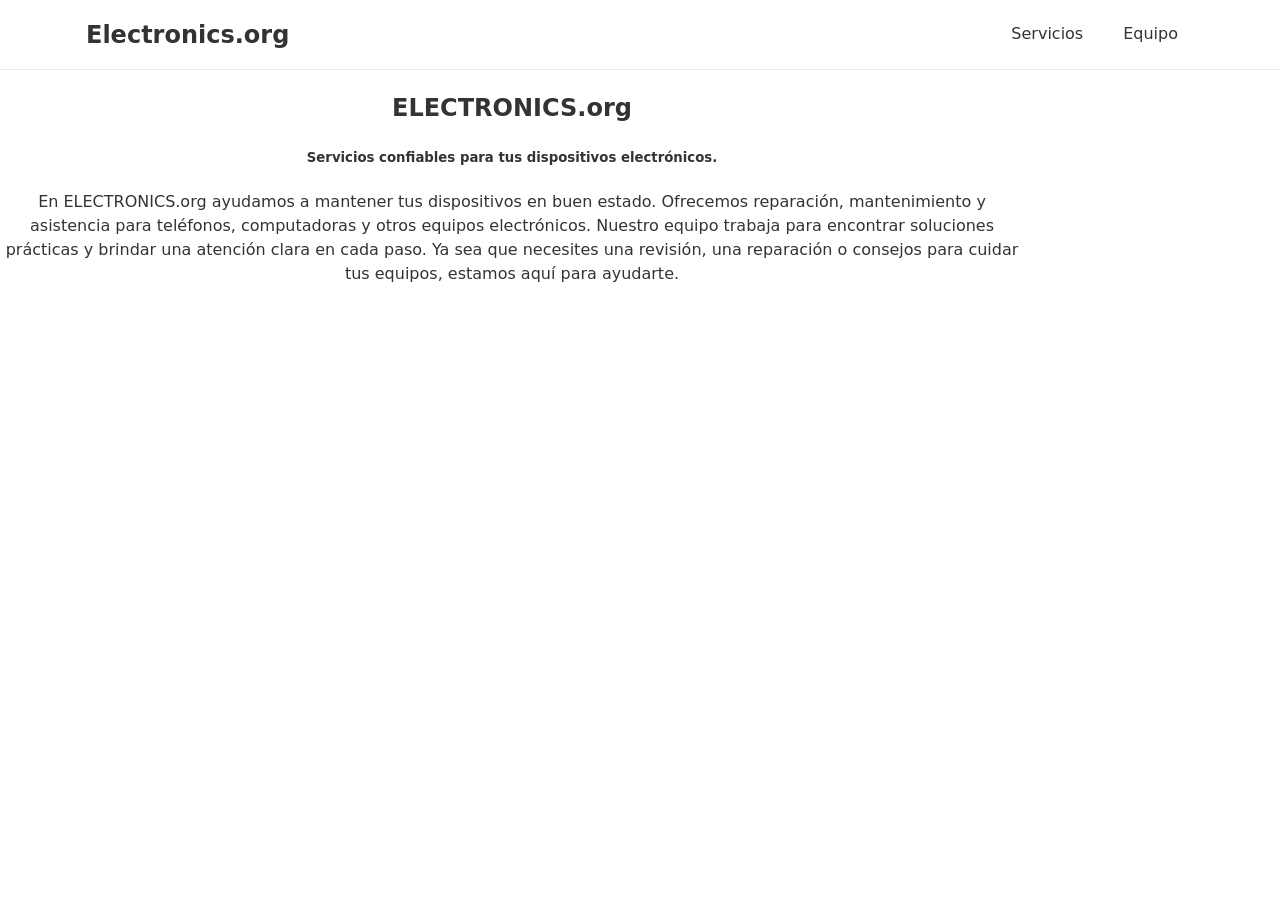
<file: index.html>
<!DOCTYPE html>
<html lang="en">
<head>
    <meta charset="UTF-8">
    <meta name="viewport" content="width=device-width, initial-scale=1.0">
    <title>Electronics.org</title>
    <style>
        /*
        ========================================
        CSS Custom Properties (Variables)
        ========================================
        Using variables makes it easy to customize the navbar's theme.
        */
        :root {
            --color-background: #ffffff; /* White background for a clean look */
            --color-foreground: #f8f9fa; /* A very light grey for subtle distinction if needed */
            --color-text: #333333;       /* Dark grey for readable text, high contrast */
            --color-primary: #007bff;     /* A standard, accessible blue for CTAs */
            --color-primary-hover: #0056b3;/* A darker blue for hover/focus states */
            --color-border-subtle: #e9ecef;/* Subtle border color */
            
            --font-family-sans-serif: system-ui, -apple-system, "Segoe UI", Roboto, "Helvetica Neue", Arial, sans-serif;
            --font-weight-normal: 400;
            --font-weight-bold: 700;

            --navbar-height: 70px;
            --navbar-padding: 1rem;
            --container-width: 1140px;

            --transition-speed: 0.2s;
        }

        /*
        ========================================
        Global Resets & Base Styles
        ========================================
        */
        *,
        *::before,
        *::after {
            box-sizing: border-box;
        }

        body {
            margin: 0;
            font-family: var(--font-family-sans-serif);
            font-size: 1rem;
            font-weight: var(--font-weight-normal);
            line-height: 1.5;
            color: var(--color-text);
            background-color: var(--color-background);
        }
       
        /* Remove default list styles */
        ul {
            list-style: none;
            margin: 0;
            padding: 0;
        }

        /* Basic link styling */
        a {
            text-decoration: none;
            color: var(--color-text);
        }

        /*
        ========================================
        Main Navbar Structure
        ========================================
        */
        .navbar {
            height: var(--navbar-height);
            display: flex;
            align-items: center;
            border-bottom: 1px solid var(--color-border-subtle);
        }

        .navbar__container {
            display: flex;
            justify-content: space-between;
            align-items: center;
            width: 100%;
            max-width: var(--container-width);
            margin: 0 auto;
            padding: 0 var(--navbar-padding);
        }
        
        .navbar__brand {
            font-size: 1.5rem;
            font-weight: var(--font-weight-bold);
        }

        /*
        ========================================
        Mobile Menu & Hamburger Toggle
        ========================================
        This is the mobile-first approach.
        */
        .navbar__toggle {
            display: block; /* Shown on mobile */
            padding: 0.5rem;
            border: none;
            background: transparent;
            cursor: pointer;
            z-index: 1001; /* Ensure it's on top of menu */
        }

        /* Hamburger icon lines */
        .navbar__toggle .bar {
            display: block;
            width: 25px;
            height: 3px;
            margin: 5px auto;
            background-color: var(--color-text);
            transition: all var(--transition-speed) ease-in-out;
        }
        
        /* Hamburger animation to 'X' when active */
        .navbar__toggle.is-active .bar:nth-child(2) {
            opacity: 0;
        }
        .navbar__toggle.is-active .bar:nth-child(1) {
            transform: translateY(8px) rotate(45deg);
        }
        .navbar__toggle.is-active .bar:nth-child(3) {
            transform: translateY(-8px) rotate(-45deg);
        }
        
        .navbar__menu {
            display: none; /* Hidden by default on mobile */
            flex-direction: column;
            width: 100%;
            position: absolute;
            top: var(--navbar-height);
            left: 0;
            background-color: var(--color-background);
            border-bottom: 1px solid var(--color-border-subtle);
            box-shadow: 0 4px 6px -1px rgba(0, 0, 0, 0.05);
            z-index: 1000;
        }
        
        /* Show the menu when the .is-active class is present */
        .navbar__menu.is-active {
            display: flex;
        }

        .navbar__item {
            text-align: center;
            border-bottom: 1px solid var(--color-border-subtle);
        }
        .navbar__item:last-child {
            border-bottom: none;
        }

        .navbar__link {
            display: block;
            padding: 1.5rem;
            transition: background-color var(--transition-speed) ease;
        }
        
        .navbar__link:hover,
        .navbar__link:focus {
            background-color: var(--color-foreground);
        }
        
        /* Call to Action (CTA) Button - Mobile */
        .navbar__link--cta {
            color: var(--color-primary);
            font-weight: var(--font-weight-bold);
        }

        /* Use :focus-visible for a better accessibility experience. 
           This outline only shows for keyboard users, not mouse clicks. */
        :is(.navbar__toggle, .navbar__link):focus-visible {
            outline: 2px solid var(--color-primary);
            outline-offset: 2px;
            border-radius: 2px;
        }

        /*
        ========================================
        Desktop Navbar Styles (Responsive)
        ========================================
        Media query for screens 768px and wider.
        */
        @media (min-width: 768px) {
            .navbar__toggle {
                display: none; /* Hide the hamburger on desktop */
            }

            .navbar__menu {
                /* These properties are correct for the <nav> container */
                display: flex; 
                align-items: center;
                position: static;
                width: auto;
                background-color: transparent;
                border: none;
                box-shadow: none;
            }

            .navbar__list {
                /* This makes the list items (<li>) arrange in a row */
                display: flex;
                align-items: center;
            }

            .navbar__item {
                /* Styles for individual list items are fine */
                border: none;
                margin-left: 0.5rem; /* Space between links */
            }
            
            .navbar__link {
                /* Adjusted styles for a horizontal layout */
                padding: 0.5rem 1rem;
                border-radius: 4px;
                /* Add a subtle bottom border for a clean underline effect */
                border-bottom: 2px solid transparent; 
            }

            /* The classic "border on hover" effect */
            .navbar__link:not(.navbar__link--cta):hover,
            .navbar__link:not(.navbar__link--cta):focus {
                background-color: transparent; /* Override mobile hover */
                border-bottom-color: var(--color-primary);
                color: var(--color-text); /* Ensure text color remains consistent */
            }
            
            /* CTA Button Styling for Desktop */
            .navbar__item--cta {
                margin-left: 1.5rem;
            }
            
            .navbar__link--cta {
                color: #fff; /* White text on colored background */
                background-color: var(--color-primary);
                padding: 0.75rem 1.5rem; /* Make it more prominent */
                transition: background-color var(--transition-speed) ease;
                border-bottom: none; /* The CTA button doesn't need the bottom border */
            }

            /* CTA hover effect */
            .navbar__link--cta:hover,
            .navbar__link--cta:focus {
                background-color: var(--color-primary-hover);
                border-bottom: none; /* Ensure no border on hover either */
            }
        }
        .content{
            justify-content:center;
            align-items: center;
            place-items: center;
        }
        .inner-content{
            width: 80%;
            text-align: center;
            margin: 4w;
        }
    </style>
</head>
<body>

    <header class="navbar" role="banner">
        <div class="navbar__container">
            <a href="#" class="navbar__brand">Electronics.org</a>
            
            <!-- 
                This button controls the mobile navigation menu.
                - `aria-label` describes the button to screen readers.
                - `aria-controls` points to the ID of the menu it controls.
                - `aria-expanded` tells screen readers if the menu is open or closed.
            -->
            <button class="navbar__toggle" 
                    id="navbarToggle" 
                    aria-label="Toggle navigation" 
                    aria-controls="navbarMenu" 
                    aria-expanded="false">
                <span class="bar"></span>
                <span class="bar"></span>
                <span class="bar"></span>
            </button>
            
            <nav id="navbarMenu" class="navbar__menu" role="navigation" aria-labelledby="navbarToggle">
                <ul class="navbar__list">
                    <li class="navbar__item"><a href="SeccionServicios-tzl/servicios.html" class="navbar__link">Servicios</a></li>
                    <li class="navbar__item"><a href="seccionEquipo-VCJ/equipo.html" class="navbar__link">Equipo</a></li>
                    <li class="navbar__item navbar__item--cta" hidden>
                        <a href="#" class="navbar__link navbar__link--cta">Sign Up</a>
                    </li>
                </ul>
            </nav>
        </div>
    </header>


    <!-- First Section -->
    <section class="content">
    <div class="inner-content"
        style="grid-template-columns:repeat(auto-fit,minmax(280px,1fr));gap:32px;align-items:center">
        <div>
        <h1>ELECTRONICS.org</h1>
        <h5 class="w3-padding-32">
            Servicios confiables para tus dispositivos electrónicos.
        </h5>
        <p class="w3-text-grey">
            En ELECTRONICS.org ayudamos a mantener tus dispositivos en buen estado.
            Ofrecemos reparación, mantenimiento y asistencia para teléfonos,
            computadoras y otros equipos electrónicos.
            Nuestro equipo trabaja para encontrar soluciones prácticas y brindar
            una atención clara en cada paso. Ya sea que necesites una revisión,
            una reparación o consejos para cuidar tus equipos, estamos aquí para
            ayudarte.
        </p>
        </div>
    </div>
    </section>
    
    <script>
        // A small, accessible script to toggle the mobile menu.
        document.addEventListener('DOMContentLoaded', function () {
            const navbarToggle = document.getElementById('navbarToggle');
            const navbarMenu = document.getElementById('navbarMenu');

            if (navbarToggle && navbarMenu) {
                navbarToggle.addEventListener('click', function () {
                    // Toggle the .is-active class on both the toggle and the menu
                    navbarToggle.classList.toggle('is-active');
                    navbarMenu.classList.toggle('is-active');

                    // Update the aria-expanded attribute
                    const isExpanded = navbarToggle.getAttribute('aria-expanded') === 'true';
                    navbarToggle.setAttribute('aria-expanded', !isExpanded);
                });
            }
        });
    </script>
</body>
</html>
</file>
